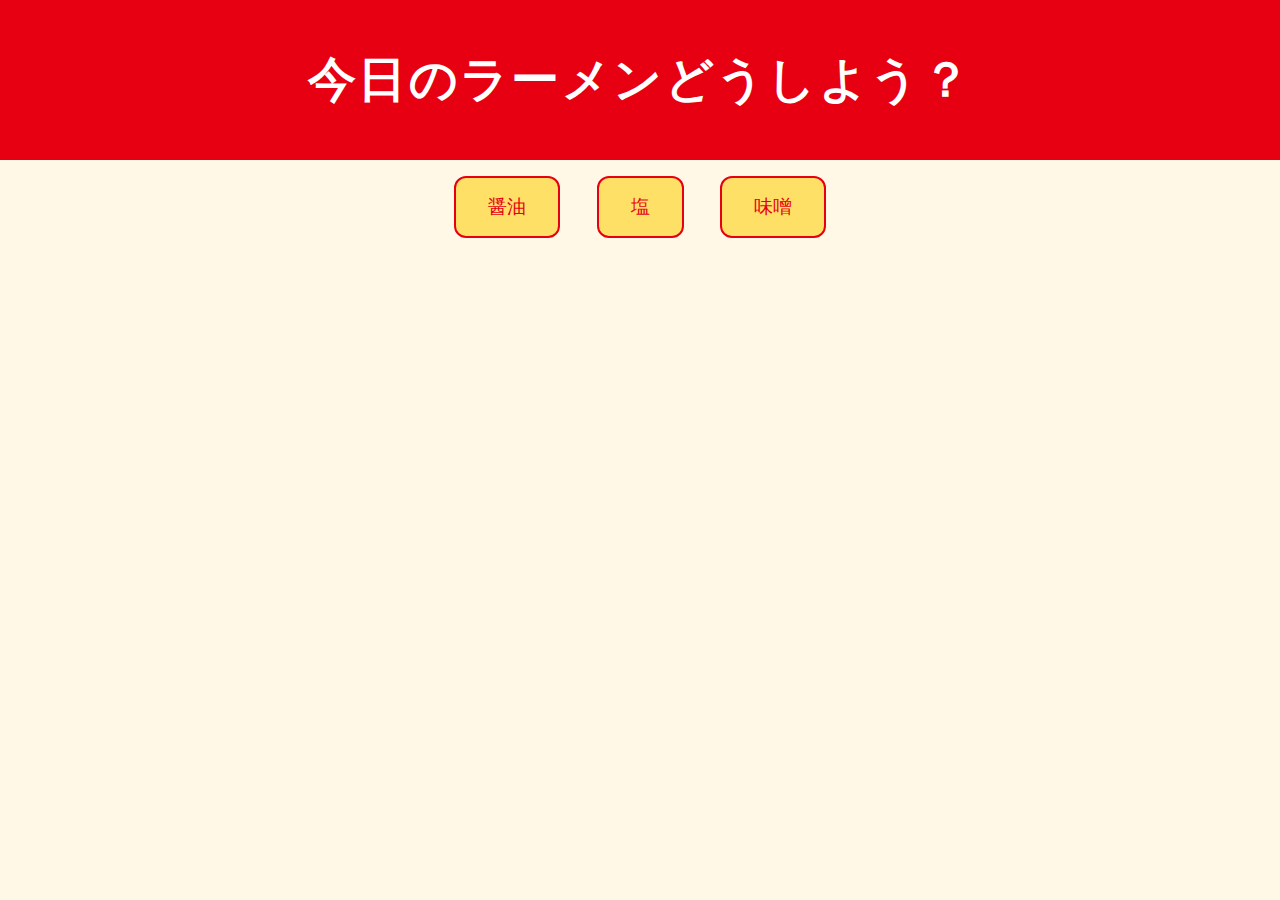
<file: index.html>
<!DOCTYPE html>
<html>
<head>
    <meta charset="utf-8">
    <meta name="viewport" content="width=device-width">
    <link rel="stylesheet" href="css/sample.css">
    <title>ランダムラーメン決め</title>
</head>
<body>
    <header>
        <h1>今日のラーメンどうしよう？</h1>
    </header>

    <main>
        <button id="shoyu_btn">醤油</button>
        <button id="shio_btn">塩</button>
        <button id="miso_btn">味噌</button>
        <div id="ramen_result"></div>
        <div id="comment"></div>
    </main>

    <script src="https://ajax.googleapis.com/ajax/libs/jquery/3.7.1/jquery.min.js"></script>
    <script src="js/ramen.js"></script>
</body>
</html>
</file>
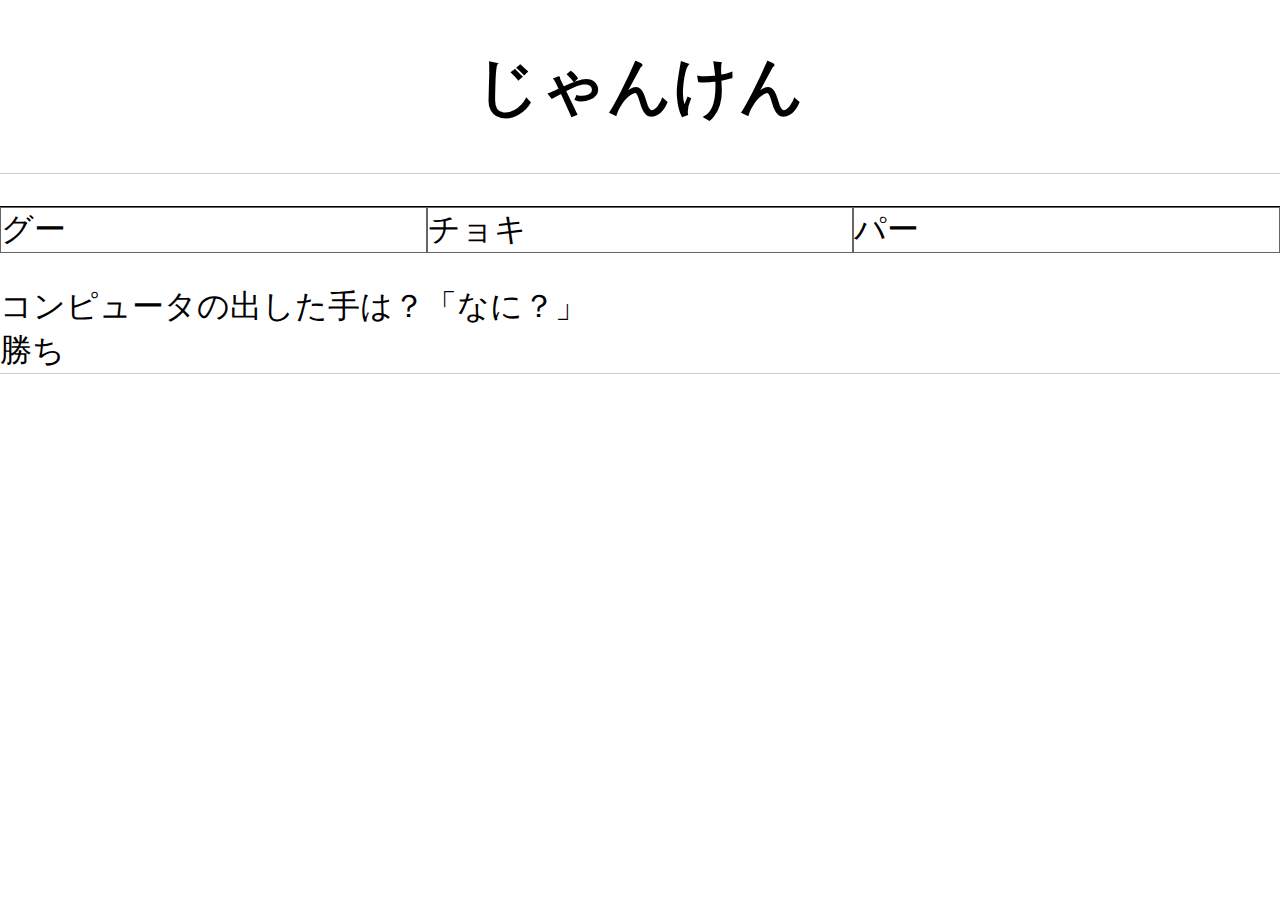
<file: GOOPARCHO_class/janken_tpl.html>
<!DOCTYPE html>
<html>

<head>
    <meta charset="utf-8">
    <meta name="viewport" content="width=device-width">
    <link rel="stylesheet" href="css/sample.css">
    <title>じゃんけん</title>
</head>

<body>

    <header>
        <h1>じゃんけん</h1>
    </header>

    <main>
        <ul>
            <li id="gu_btn">グー</li>
            <li id="cho_btn">チョキ</li>
            <li id="par_btn">パー</li>
        </ul>
        <div>コンピュータの出した手は？「<span id="pc_hands">なに？</span>」</div>
        <div id="judgment">勝ち</div>
    </main>

 
    <script src="https://ajax.googleapis.com/ajax/libs/jquery/3.7.1/jquery.min.js"></script>
    
    <script src="js/test.js"></script>
</body>

</html>
</file>
<file: css/sample.css>
body {
    background: #fff8e7;
    font-family: 'Noto Sans JP', sans-serif;
    color: #6b2c16;
    text-align: center;
    margin: 0;
    padding: 0;
}
header {
    background: #e60012;
    color: #fff;
    padding: 16px 0;
    font-size: 1.5em;
    letter-spacing: 0.1em;
}
button {
    background: #ffe066;
    border: 2px solid #e60012;
    color: #e60012;
    padding: 16px 32px;
    margin: 16px;
    font-size: 1.2em;
    border-radius: 12px;
    cursor: pointer;
    transition: background 0.2s;
}
button:hover {
    background: #ffd700;
}
#ramen_result {
    margin-top: 32px;
    font-size: 1.4em;
    font-weight: bold;
}
#comment {
    margin-top: 16px;
    font-size: 1em;
    color: #007e33;
}
</file>
<file: GOOPARCHO_class/css/sample.css>
body{
    margin:0;
    padding:0;
    text-align:left;
    font-size: 32px;
}
header{
    background-color: #fff;
    border-bottom: 1px solid #ccc;
    text-align: center;
}
main{
    border-bottom:1px solid #ccc;
}
footer{
    background-color: #fff;
    border-bottom:1px solid #ccc;
    text-align: center;
}
p{
    font-size:200%;
    text-align: center;
    border-bottom:1px solid #fff;
    height:200px;
}
ul{
    padding: 0;
    border-top: 1px solid #000000;
    display:table;  /* 定義 */
    table-layout: fixed;
    width:100%;
}
li{
    list-style-type:none;
    border: 1px solid #666;
    background-color: #FFF;
    display:table-cell;  /* 定義 */
    cursor: pointer;
}
li:hover{
    background: #0066CC;
    color:#fff;
}
</file>
